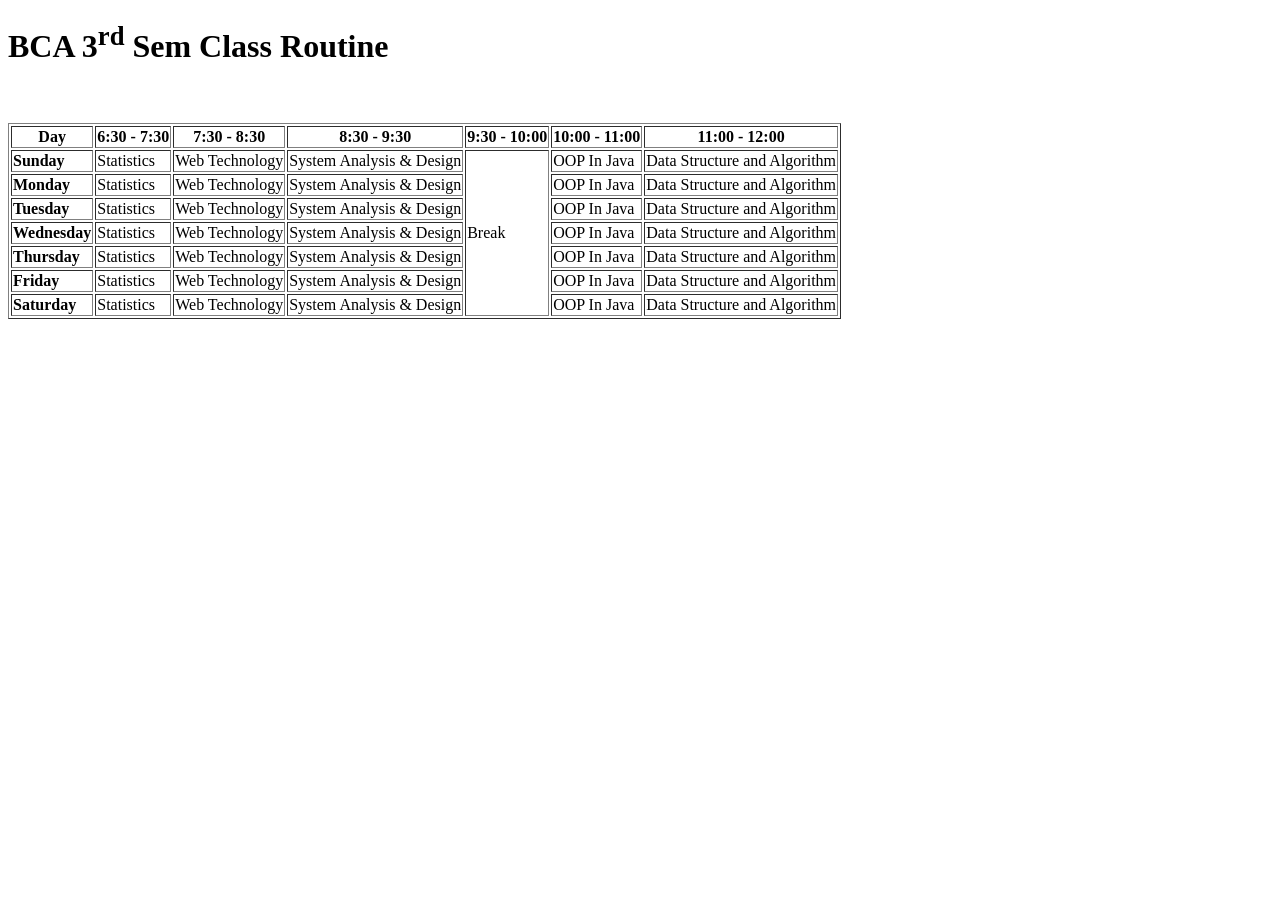
<file: Assignment1/index.html>
<!DOCTYPE html>
<html lang="en">
<head>
    <meta charset="UTF-8">
    <meta name="viewport" content="width=device-width, initial-scale=1.0">
    <title>Class Routine</title>
</head>
<body>
    <h1>BCA 3<sup>rd</sup> Sem Class Routine</h1>
    <br><br>

    <table border="1">
        <thead>
            <tr>
                <th>Day</th>
                <th>6:30 - 7:30</th>
                <th>7:30 - 8:30</th>
                <th>8:30 - 9:30</th>
                <th>9:30 - 10:00</th>
                <th>10:00 - 11:00</th>
                <th>11:00 - 12:00</th>
            </tr>
        </thead>
        <tbody>
            <tr>
                <td><b>Sunday</b></td>
                <td>Statistics</td>
                <td>Web Technology</td>
                <td>System Analysis & Design</td>
                <td rowspan="7">Break</td>
                <td>OOP In Java</td>
                <td>Data Structure and Algorithm</td>
            </tr>
            <tr>
                <td><b>Monday</b></td>
                <td>Statistics</td>
                <td>Web Technology</td>
                <td>System Analysis & Design</td>
                <td>OOP In Java</td>
                <td>Data Structure and Algorithm</td>
            </tr>
            <tr>
                <td><b>Tuesday</b></td>
                <td>Statistics</td>
                <td>Web Technology</td>
                <td>System Analysis & Design</td>
                <td>OOP In Java</td>
                <td>Data Structure and Algorithm</td>
            </tr>
            <tr>
                <td><b>Wednesday</b></td>
                <td>Statistics</td>
                <td>Web Technology</td>
                <td>System Analysis & Design</td>
                <td>OOP In Java</td>
                <td>Data Structure and Algorithm</td>
            </tr>
            <tr>
                <td><b>Thursday</b></td>
                <td>Statistics</td>
                <td>Web Technology</td>
                <td>System Analysis & Design</td>
                <td>OOP In Java</td>
                <td>Data Structure and Algorithm</td>
            </tr>
            <tr>
                <td><b>Friday</b></td>
                <td>Statistics</td>
                <td>Web Technology</td>
                <td>System Analysis & Design</td>
                <td>OOP In Java</td>
                <td>Data Structure and Algorithm</td>
            </tr>
            <tr>
                <td><b>Saturday</b></td>
                <td>Statistics</td>
                <td>Web Technology</td>
                <td>System Analysis & Design</td>
                <td>OOP In Java</td>
                <td>Data Structure and Algorithm</td>
            </tr>
        </tbody>
    </table>
</body>
</html>
</file>
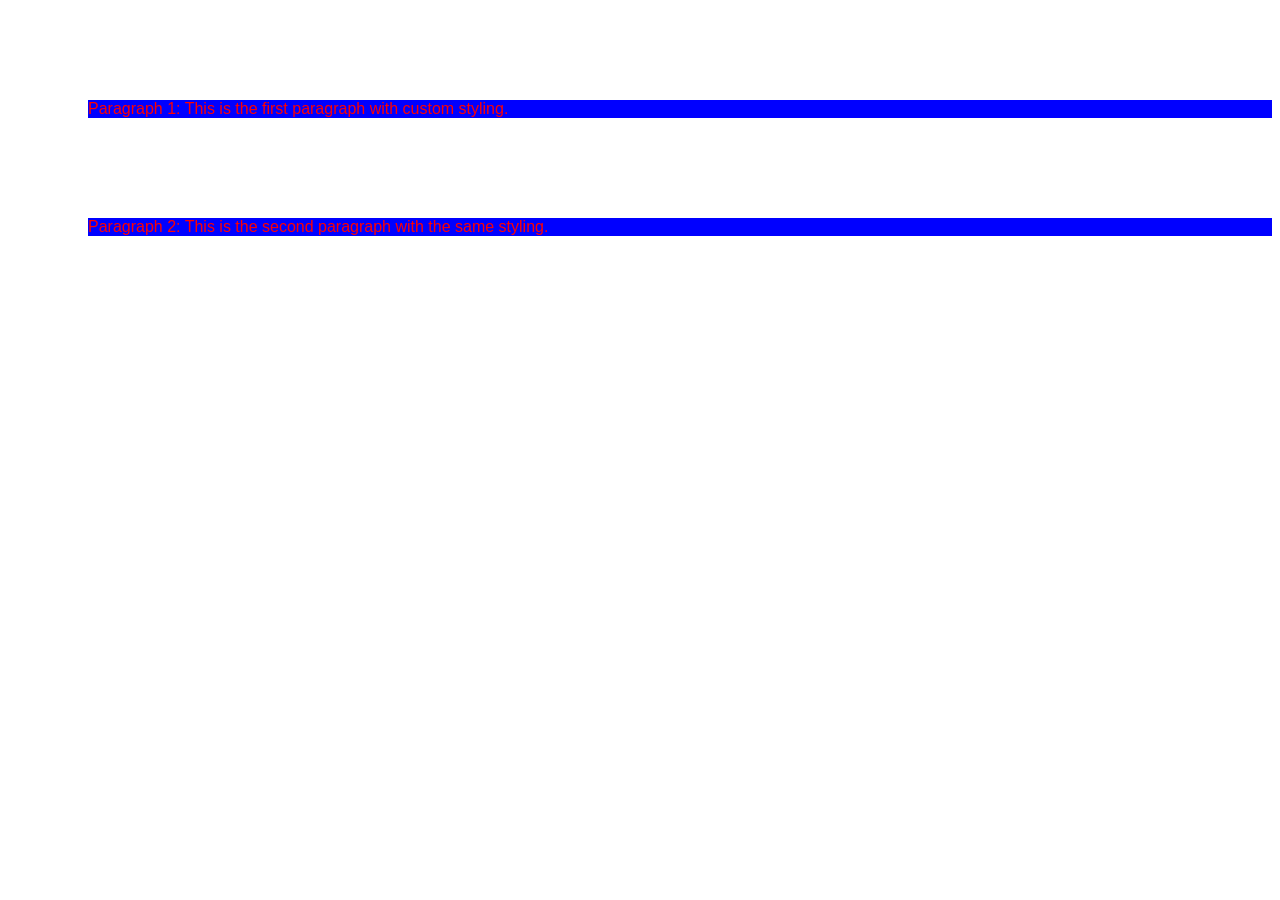
<file: Assignment10/index.html>
<!DOCTYPE html>
<html lang="en">
<head>
    <meta charset="UTF-8">
    <meta name="viewport" content="width=device-width, initial-scale=1.0">
    <title>Styled Paragraphs</title>
    <link rel="stylesheet" href="style.css">
</head>
<body>
    <div>
        <p class="paragraph">Paragraph 1: This is the first paragraph with custom styling.</p>
        <p class="paragraph">Paragraph 2: This is the second paragraph with the same styling.</p>
    </div>
</body>
</html>
</file>
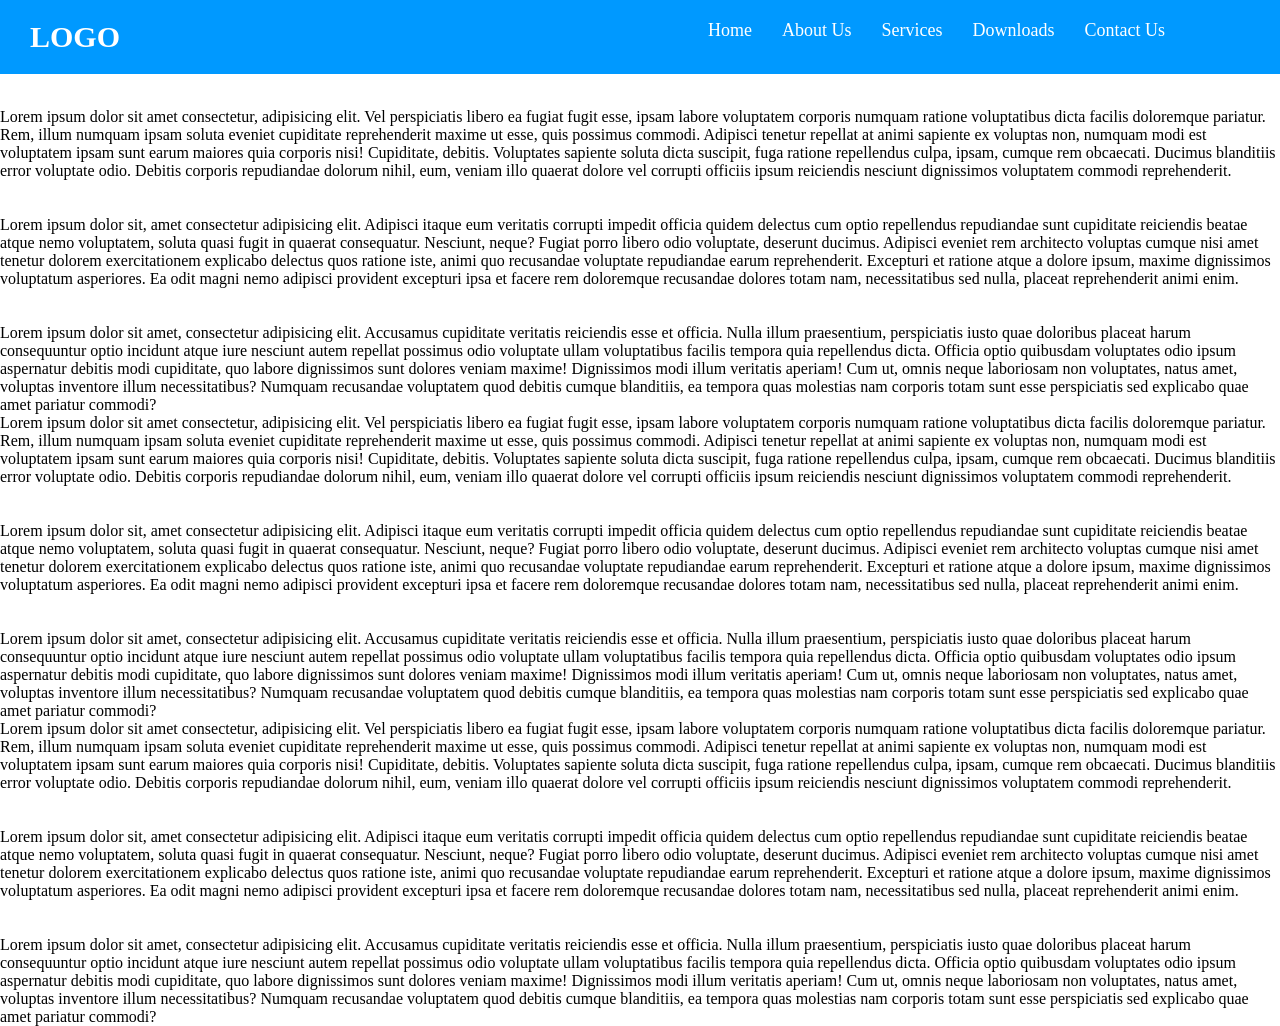
<file: Assignment2/index.html>
<!DOCTYPE html>
<html lang="en">

<head>
    <meta charset="UTF-8">
    <meta name="viewport" content="width=device-width, initial-scale=1.0">
    <title>Position Relative, Absolute and Fixed</title>
</head>

<body>
    <style>
        * {
            margin: 0;
            padding: 0;
            box-sizing: border-box;
        }

        nav {
            display: flex;
            position: fixed;
            width: 100%;
            background-color: #0099ff;
            padding: 20px 0;
        }

        nav .logo {
            padding-left: 30px;
            font-size: 30px;
            color: #fff;
        }

        ul {
            display: flex;
            position: absolute;
            right: 100px;
        }

        ul li {
            list-style: none;
        }

        ul li a {
            text-decoration: none;
            color: #fff;
            margin: 0 15px;
            font-size: 18px;
        }
    </style>
    <nav>
        <h3 class="logo">LOGO</h3>
        <ul>
            <li><a href="#">Home</a></li>
            <li><a href="#">About Us</a></li>
            <li><a href="#">Services</a></li>
            <li><a href="#">Downloads</a></li>
            <li><a href="#">Contact Us</a></li>
        </ul>
    </nav>
    <br><br><br><br><br>
    <section>
        <br>
        <p>Lorem ipsum dolor sit amet consectetur, adipisicing elit. Vel perspiciatis libero ea fugiat fugit esse, ipsam
            labore voluptatem corporis numquam ratione voluptatibus dicta facilis doloremque pariatur. Rem, illum
            numquam ipsam soluta eveniet cupiditate reprehenderit maxime ut esse, quis possimus commodi. Adipisci
            tenetur repellat at animi sapiente ex voluptas non, numquam modi est voluptatem ipsam sunt earum maiores
            quia corporis nisi! Cupiditate, debitis. Voluptates sapiente soluta dicta suscipit, fuga ratione repellendus
            culpa, ipsam, cumque rem obcaecati. Ducimus blanditiis error voluptate odio. Debitis corporis repudiandae
            dolorum nihil, eum, veniam illo quaerat dolore vel corrupti officiis ipsum reiciendis nesciunt dignissimos
            voluptatem commodi reprehenderit.</p>
        <br><br>
        <p>Lorem ipsum dolor sit, amet consectetur adipisicing elit. Adipisci itaque eum veritatis corrupti impedit
            officia quidem delectus cum optio repellendus repudiandae sunt cupiditate reiciendis beatae atque nemo
            voluptatem, soluta quasi fugit in quaerat consequatur. Nesciunt, neque? Fugiat porro libero odio voluptate,
            deserunt ducimus. Adipisci eveniet rem architecto voluptas cumque nisi amet tenetur dolorem exercitationem
            explicabo delectus quos ratione iste, animi quo recusandae voluptate repudiandae earum reprehenderit.
            Excepturi et ratione atque a dolore ipsum, maxime dignissimos voluptatum asperiores. Ea odit magni nemo
            adipisci provident excepturi ipsa et facere rem doloremque recusandae dolores totam nam, necessitatibus sed
            nulla, placeat reprehenderit animi enim.</p>
        <br><br>
        <p>Lorem ipsum dolor sit amet, consectetur adipisicing elit. Accusamus cupiditate veritatis reiciendis esse et
            officia. Nulla illum praesentium, perspiciatis iusto quae doloribus placeat harum consequuntur optio
            incidunt atque iure nesciunt autem repellat possimus odio voluptate ullam voluptatibus facilis tempora quia
            repellendus dicta. Officia optio quibusdam voluptates odio ipsum aspernatur debitis modi cupiditate, quo
            labore dignissimos sunt dolores veniam maxime! Dignissimos modi illum veritatis aperiam! Cum ut, omnis neque
            laboriosam non voluptates, natus amet, voluptas inventore illum necessitatibus? Numquam recusandae
            voluptatem quod debitis cumque blanditiis, ea tempora quas molestias nam corporis totam sunt esse
            perspiciatis sed explicabo quae amet pariatur commodi?</p>
        <p>Lorem ipsum dolor sit amet consectetur, adipisicing elit. Vel perspiciatis libero ea fugiat fugit esse, ipsam
            labore voluptatem corporis numquam ratione voluptatibus dicta facilis doloremque pariatur. Rem, illum
            numquam ipsam soluta eveniet cupiditate reprehenderit maxime ut esse, quis possimus commodi. Adipisci
            tenetur repellat at animi sapiente ex voluptas non, numquam modi est voluptatem ipsam sunt earum maiores
            quia corporis nisi! Cupiditate, debitis. Voluptates sapiente soluta dicta suscipit, fuga ratione repellendus
            culpa, ipsam, cumque rem obcaecati. Ducimus blanditiis error voluptate odio. Debitis corporis repudiandae
            dolorum nihil, eum, veniam illo quaerat dolore vel corrupti officiis ipsum reiciendis nesciunt dignissimos
            voluptatem commodi reprehenderit.</p>
        <br><br>
        <p>Lorem ipsum dolor sit, amet consectetur adipisicing elit. Adipisci itaque eum veritatis corrupti impedit
            officia quidem delectus cum optio repellendus repudiandae sunt cupiditate reiciendis beatae atque nemo
            voluptatem, soluta quasi fugit in quaerat consequatur. Nesciunt, neque? Fugiat porro libero odio voluptate,
            deserunt ducimus. Adipisci eveniet rem architecto voluptas cumque nisi amet tenetur dolorem exercitationem
            explicabo delectus quos ratione iste, animi quo recusandae voluptate repudiandae earum reprehenderit.
            Excepturi et ratione atque a dolore ipsum, maxime dignissimos voluptatum asperiores. Ea odit magni nemo
            adipisci provident excepturi ipsa et facere rem doloremque recusandae dolores totam nam, necessitatibus sed
            nulla, placeat reprehenderit animi enim.</p>
        <br><br>
        <p>Lorem ipsum dolor sit amet, consectetur adipisicing elit. Accusamus cupiditate veritatis reiciendis esse et
            officia. Nulla illum praesentium, perspiciatis iusto quae doloribus placeat harum consequuntur optio
            incidunt atque iure nesciunt autem repellat possimus odio voluptate ullam voluptatibus facilis tempora quia
            repellendus dicta. Officia optio quibusdam voluptates odio ipsum aspernatur debitis modi cupiditate, quo
            labore dignissimos sunt dolores veniam maxime! Dignissimos modi illum veritatis aperiam! Cum ut, omnis neque
            laboriosam non voluptates, natus amet, voluptas inventore illum necessitatibus? Numquam recusandae
            voluptatem quod debitis cumque blanditiis, ea tempora quas molestias nam corporis totam sunt esse
            perspiciatis sed explicabo quae amet pariatur commodi?</p>
        <p>Lorem ipsum dolor sit amet consectetur, adipisicing elit. Vel perspiciatis libero ea fugiat fugit esse, ipsam
            labore voluptatem corporis numquam ratione voluptatibus dicta facilis doloremque pariatur. Rem, illum
            numquam ipsam soluta eveniet cupiditate reprehenderit maxime ut esse, quis possimus commodi. Adipisci
            tenetur repellat at animi sapiente ex voluptas non, numquam modi est voluptatem ipsam sunt earum maiores
            quia corporis nisi! Cupiditate, debitis. Voluptates sapiente soluta dicta suscipit, fuga ratione repellendus
            culpa, ipsam, cumque rem obcaecati. Ducimus blanditiis error voluptate odio. Debitis corporis repudiandae
            dolorum nihil, eum, veniam illo quaerat dolore vel corrupti officiis ipsum reiciendis nesciunt dignissimos
            voluptatem commodi reprehenderit.</p>
        <br><br>
        <p>Lorem ipsum dolor sit, amet consectetur adipisicing elit. Adipisci itaque eum veritatis corrupti impedit
            officia quidem delectus cum optio repellendus repudiandae sunt cupiditate reiciendis beatae atque nemo
            voluptatem, soluta quasi fugit in quaerat consequatur. Nesciunt, neque? Fugiat porro libero odio voluptate,
            deserunt ducimus. Adipisci eveniet rem architecto voluptas cumque nisi amet tenetur dolorem exercitationem
            explicabo delectus quos ratione iste, animi quo recusandae voluptate repudiandae earum reprehenderit.
            Excepturi et ratione atque a dolore ipsum, maxime dignissimos voluptatum asperiores. Ea odit magni nemo
            adipisci provident excepturi ipsa et facere rem doloremque recusandae dolores totam nam, necessitatibus sed
            nulla, placeat reprehenderit animi enim.</p>
        <br><br>
        <p>Lorem ipsum dolor sit amet, consectetur adipisicing elit. Accusamus cupiditate veritatis reiciendis esse et
            officia. Nulla illum praesentium, perspiciatis iusto quae doloribus placeat harum consequuntur optio
            incidunt atque iure nesciunt autem repellat possimus odio voluptate ullam voluptatibus facilis tempora quia
            repellendus dicta. Officia optio quibusdam voluptates odio ipsum aspernatur debitis modi cupiditate, quo
            labore dignissimos sunt dolores veniam maxime! Dignissimos modi illum veritatis aperiam! Cum ut, omnis neque
            laboriosam non voluptates, natus amet, voluptas inventore illum necessitatibus? Numquam recusandae
            voluptatem quod debitis cumque blanditiis, ea tempora quas molestias nam corporis totam sunt esse
            perspiciatis sed explicabo quae amet pariatur commodi?</p>
    </section>

</body>

</html>
</file>
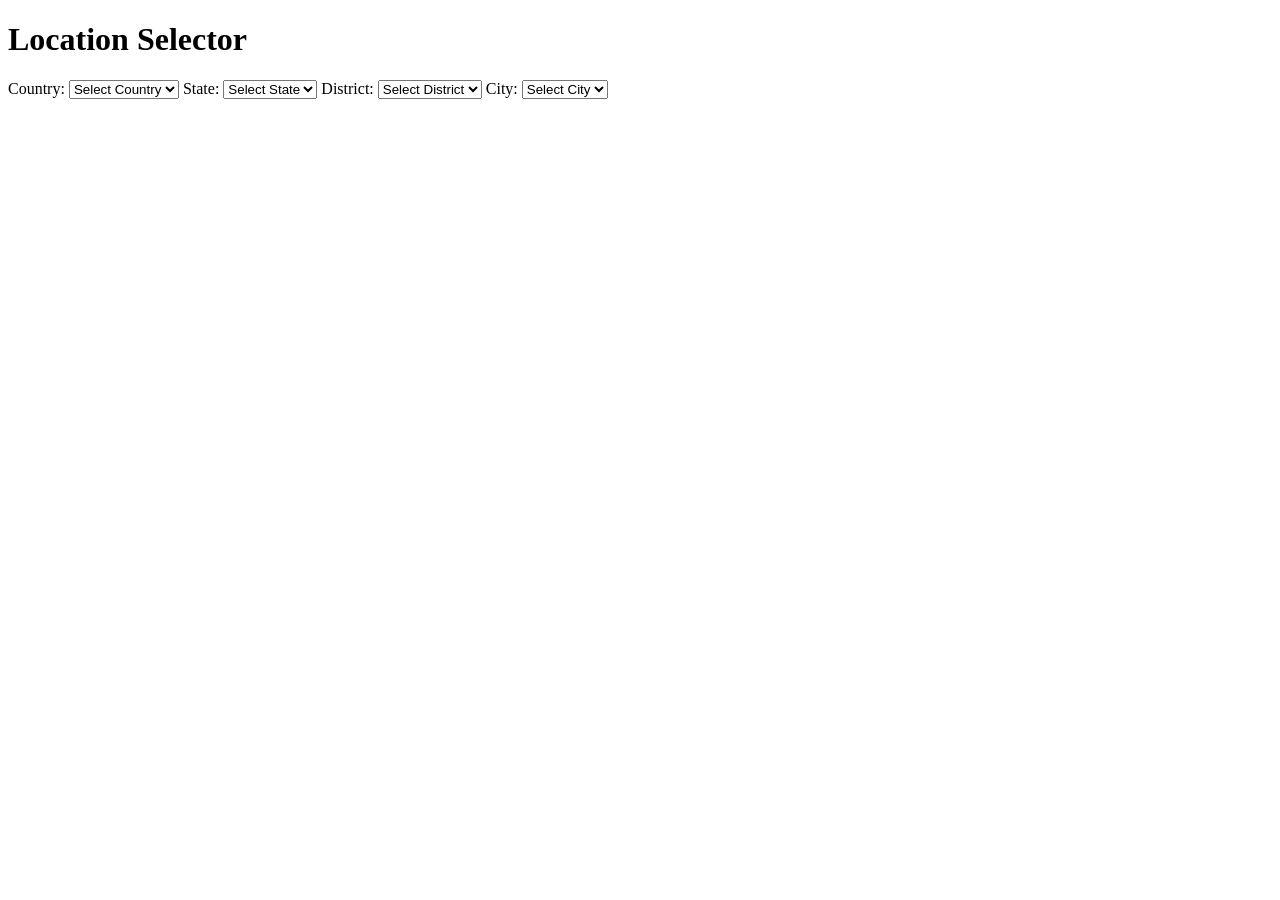
<file: Assignment5/index.html>
<!DOCTYPE html>
<html lang="en">
<head>
    <meta charset="UTF-8">
    <meta name="viewport" content="width=device-width, initial-scale=1.0">
    <title>Dependent Selection Boxes</title>
</head>
<body>
    <h1>Location Selector</h1>
    <label for="country">Country:</label>
    <select id="country" onchange="populateStates()">
        <option value="">Select Country</option>
        <option value="nepal">Nepal</option>
        <option value="usa">USA</option>
        <option value="canada">Canada</option>
    </select>

    <label for="state">State:</label>
    <select id="state" onchange="populateDistricts()">
        <option value="">Select State</option>
    </select>

    <label for="district">District:</label>
    <select id="district" onchange="populateCities()">
        <option value="">Select District</option>
    </select>

    <label for="city">City:</label>
    <select id="city">
        <option value="">Select City</option>
    </select>

    <script>
        const countryStateData = {
            nepal:{
                bagmati: ["Sindhuli", "Kathmandu", "Hetauda"],
                province2:["Mahottari", "Sarlahi", "Parsa", "Bara"]
            },
            usa: {
                california: ["Los Angeles", "San Francisco"],
                texas: ["Houston", "Austin"],
            },
            canada: {
                ontario: ["Toronto", "Ottawa"],
                quebec: ["Montreal", "Quebec City"],
            },
        };

        function populateStates() {
            const country = document.getElementById("country").value;
            const stateSelect = document.getElementById("state");
            stateSelect.innerHTML = "<option value=''>Select State</option>";

            if (country && countryStateData[country]) {
                for (const state in countryStateData[country]) {
                    const option = document.createElement("option");
                    option.value = state;
                    option.textContent = state;
                    stateSelect.appendChild(option);
                }
            }
        }

        function populateDistricts() {
            const country = document.getElementById("country").value;
            const state = document.getElementById("state").value;
            const districtSelect = document.getElementById("district");
            districtSelect.innerHTML = "<option value=''>Select District</option>";

            if (country && state && countryStateData[country][state]) {
                countryStateData[country][state].forEach((district) => {
                    const option = document.createElement("option");
                    option.value = district;
                    option.textContent = district;
                    districtSelect.appendChild(option);
                });
            }
        }

        function populateCities() {
            const country = document.getElementById("country").value;
            const state = document.getElementById("state").value;
            const district = document.getElementById("district").value;
            const citySelect = document.getElementById("city");
            citySelect.innerHTML = "<option value=''>Select City</option>";

            if (country && state && district) {
                // You can add city data here or fetch it from a source
            }
        }
    </script>
</body>
</html>
</file>
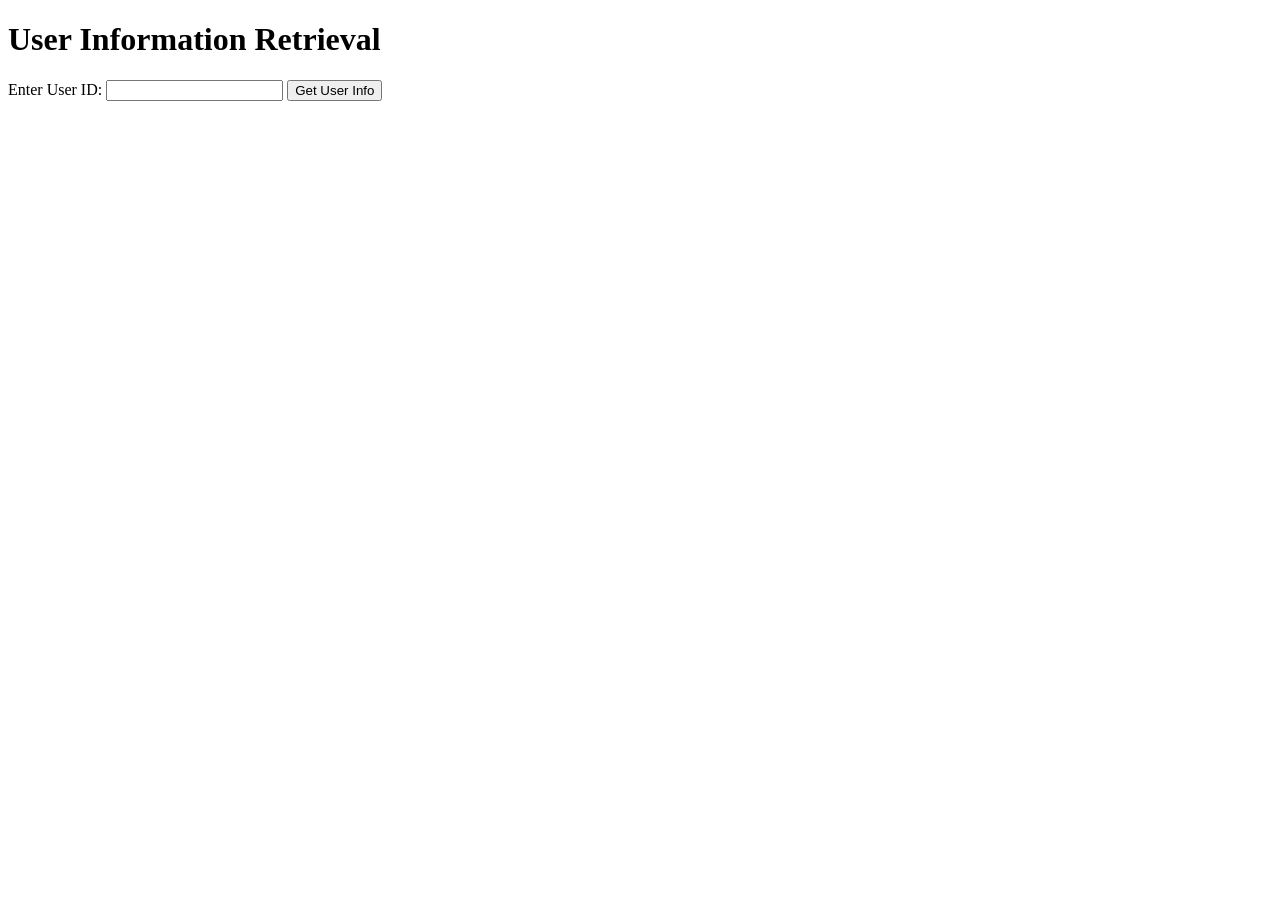
<file: Assignment6/index.html>
<!DOCTYPE html>
<html lang="en">
<head>
    <meta charset="UTF-8">
    <meta name="viewport" content="width=device-width, initial-scale=1.0">
    <title>User Information Retrieval</title>
</head>
<body>
    <h1>User Information Retrieval</h1>
    <label for="userId">Enter User ID:</label>
    <input type="text" id="userId">
    <button onclick="getUserInfo()">Get User Info</button>

    <div id="userInfo">
        <!-- User information will be displayed here -->
    </div>

    <script>
        function getUserInfo() {
            const userId = document.getElementById("userId").value;

            // Create a new XMLHttpRequest object to fetch the XML file
            const xhr = new XMLHttpRequest();
            xhr.onreadystatechange = function () {
                if (xhr.readyState === 4 && xhr.status === 200) {
                    const xmlString = xhr.responseText;
                    const parser = new DOMParser();
                    const xmlDoc = parser.parseFromString(xmlString, "text/xml");

                    // Find the user element with the given ID
                    const users = xmlDoc.getElementsByTagName("user");
                    let userInfo = "User not found";

                    for (let i = 0; i < users.length; i++) {
                        const id = users[i].getElementsByTagName("id")[0].textContent;
                        const name = users[i].getElementsByTagName("name")[0].textContent;
                        const email = users[i].getElementsByTagName("email")[0].textContent;

                        if (id === userId) {
                            userInfo = `User ID: ${id}<br>Name: ${name}<br>Email: ${email}`;
                            break;
                        }
                    }

                    document.getElementById("userInfo").innerHTML = userInfo;
                }
            };

            xhr.open("GET", "test.xml", true);
            xhr.send();
        }
    </script>
</body>
</html>
</file>
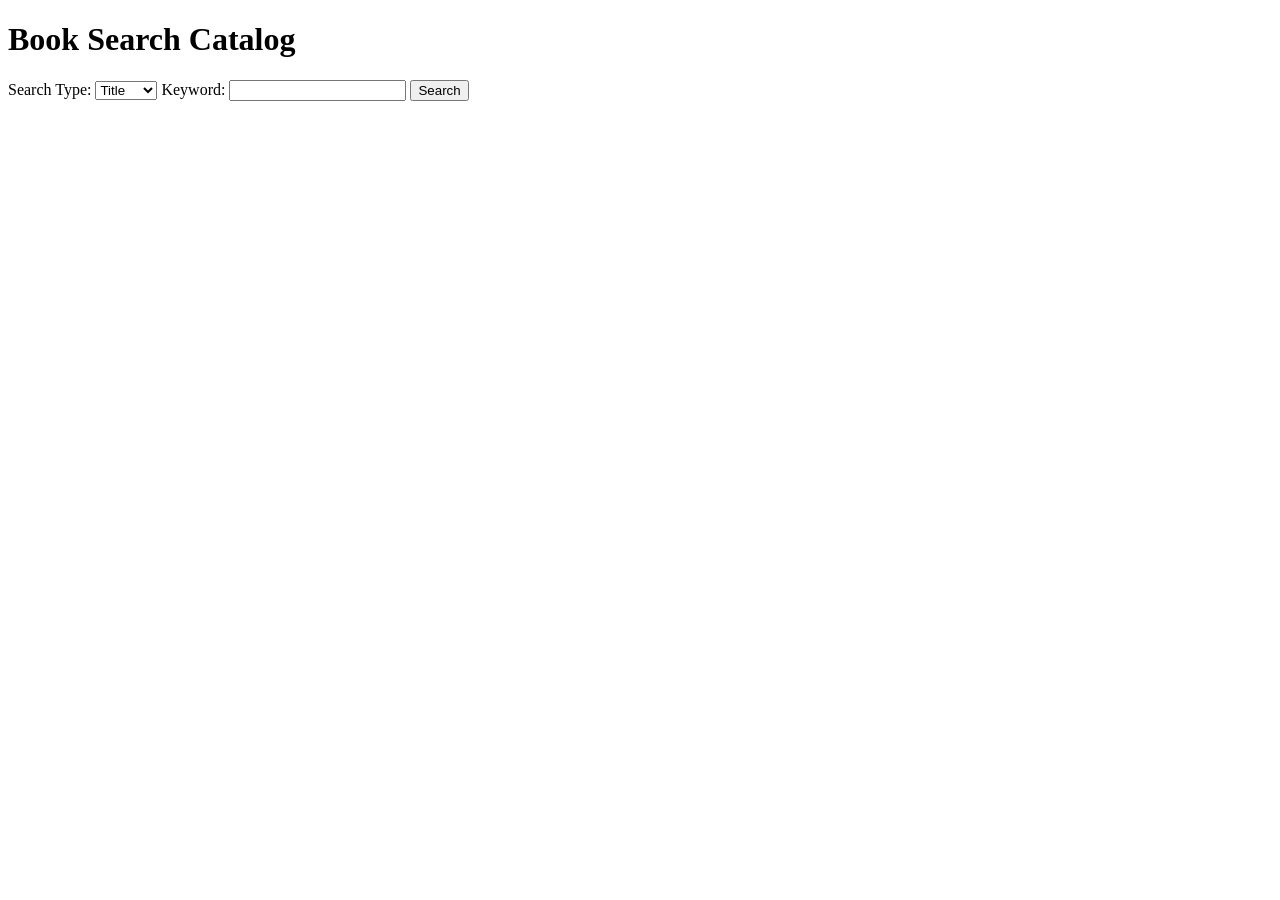
<file: Assignment8/index.html>
<!DOCTYPE html>
<html>

<head>
    <title>Book Search Catalog</title>
</head>

<body>

    <h1>Book Search Catalog</h1>

    <form action="store_history.php" method="post">
        <label for="searchType">Search Type:</label>
        <select name="searchType" id="searchType">
            <option value="title">Title</option>
            <option value="author">Author</option>
            <option value="genre">Genre</option>
        </select>

        <label for="keyword">Keyword:</label>
        <input type="text" name="keyword" id="keyword">

        <input type="submit" value="Search">
    </form>

</body>

</html>
</file>
<file: Assignment10/style.css>
/* styles.css */
.paragraph {
    margin-top: 100px;
    margin-left: 80px;
    background-color: blue;
    color: red;
    font-family: Verdana, sans-serif;
    display: block;
}
</file>
